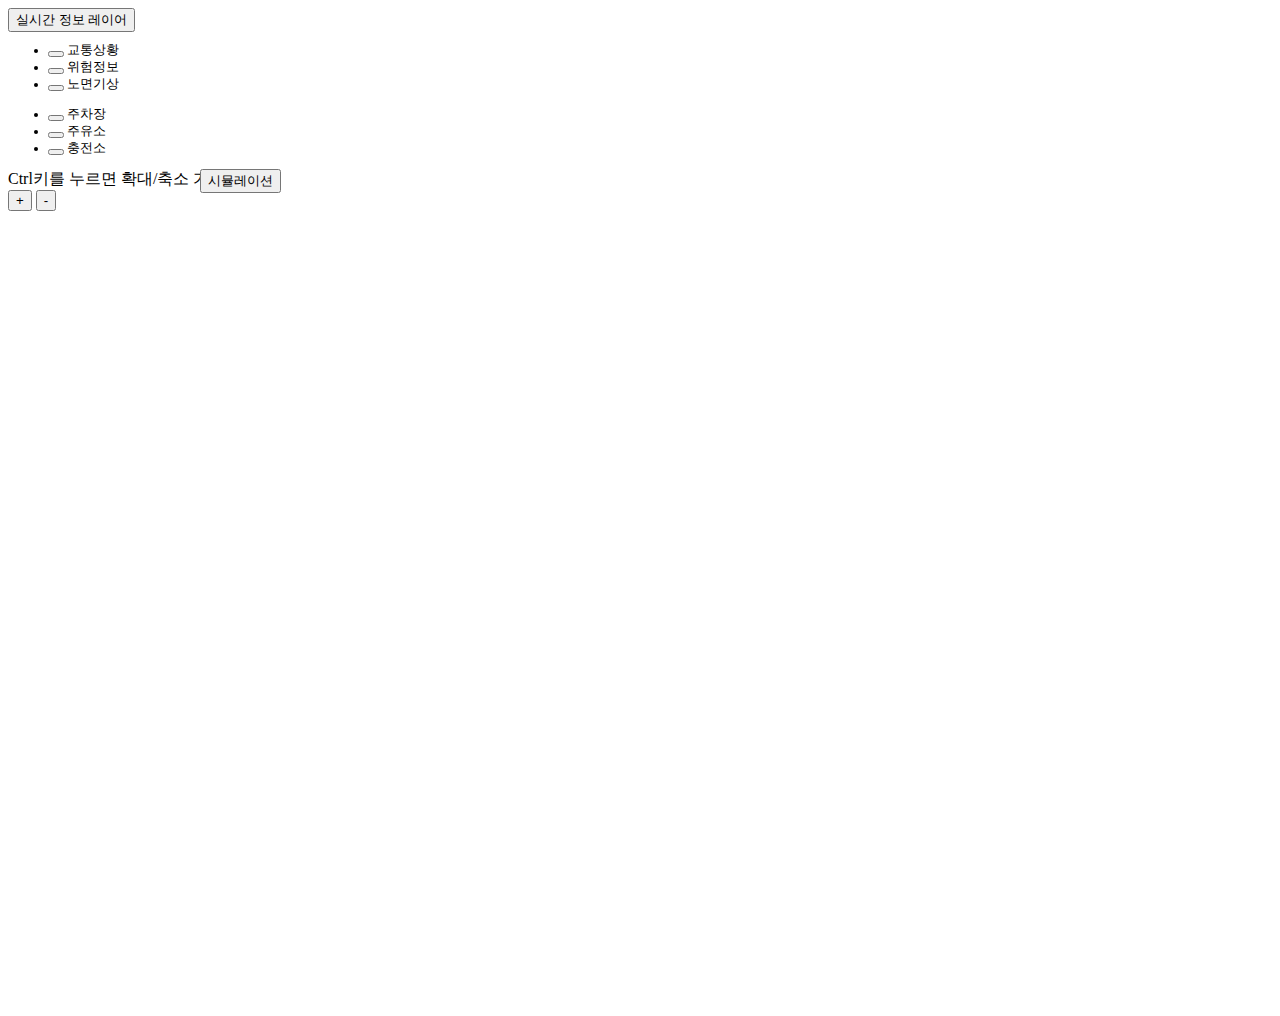
<file: src/main/resources/templates/realtime-map.html>
<!DOCTYPE html>
<html lang="ko"
      xmlns:th="http://www.thymeleaf.org"
      xmlns:v-on="http://www.w3.org/1999/xhtml"
      xmlns:v-bind="http://www.w3.org/1999/xhtml"
      xmlns:layout="http://www.ultraq.net.nz/thymeleaf/layout"
      layout:decorate="~{layout/layout}">
<head>
    <link rel="stylesheet" th:href="@{/app/css/realtime-map.css}">
</head>
<body>
    <th:block layout:fragment="content">
        <main role="main">
            <div class="row no-gutters flex-md-row mb-4 shadow-sm h-md-250 position-relative">
                <div th:replace="fragment/sidebar :: sidebar"></div>
                <div class="col-10">
                    <div id="map" style="width: 100%; height:1000px">
                        <button class="btn btn-secondary dropdown-toggle" type="button" data-toggle="dropdown" style="position: absolute; z-index: 100;" aria-expanded="false">
                            <i class="bi bi-layers"></i>
                            실시간 정보 레이어
                        </button>
                        <div class="dropdown-menu">
                            <div class="dropdown-header px-3 py-0">
                                <span class="h5">설정</span>
                            </div>
                            <div class="dropdown-divider"></div>
                            <div class="text-muted text-center" style="font-size: 0.8rem">
                                <ul class="list-group list-group-horizontal">
                                    <li class="list-group-item border-0 p-2 m-2">
                                        <button id="btn-traffic" type="button" class="btn btn-outline-secondary btn-layer stretched-link rounded-circle d-block m-2">
                                            <i class="bi bi-sign-stop-lights-fill"></i>
                                        </button>
                                        교통상황
                                    </li>
                                    <li class="list-group-item border-0 p-2 m-2">
                                        <button id="btn-road-event" type="button" class="btn btn-outline-secondary btn-layer stretched-link rounded-circle d-block m-2">
                                            <i class="bi bi-exclamation-diamond-fill"></i>
                                        </button>
                                        위험정보
                                    </li>
                                    <li class="list-group-item border-0 p-2 m-2">
                                        <button id="btn-road-condition" type="button" class="btn btn-outline-secondary btn-layer stretched-link rounded-circle d-block m-2">
                                            <i class="bi bi-moisture"></i>
                                        </button>
                                        노면기상
                                    </li>
                                </ul>
                                <ul class="list-group list-group-horizontal text-muted">
                                    <li class="list-group-item border-0 p-2 m-2">
                                        <button id="btn-parking"type="button" class="btn btn-outline-secondary btn-layer stretched-link rounded-circle d-block m-2">
                                            <i class="bi bi-p-circle-fill"></i>
                                        </button>
                                        주차장
                                    </li>
                                    <li class="list-group-item border-0 p-2 m-2">
                                        <button id="btn-gas-station" type="button" class="btn btn-outline-secondary btn-layer stretched-link rounded-circle d-block m-2">
                                            <i class="bi bi-fuel-pump-fill"></i>
                                        </button>
                                        주유소
                                    </li>
                                    <li class="list-group-item border-0 p-2 m-2">
                                        <button id="btn-ev-charging-station" type="button" class="btn btn-outline-secondary btn-layer stretched-link rounded-circle d-block m-2">
                                            <i class="bi bi-lightning-charge-fill"></i>
                                        </button>
                                        충전소
                                    </li>
                                </ul>
                            </div>
                        </div>
                        <button class="btn btn-secondary" type="button" style="position: absolute; left:200px; z-index: 100;" onclick="simulation()">
                            시뮬레이션
                        </button>
                        <div id="map-screen" class="d-none justify-content-center align-items-center">
                            <div class="map-screen-message">
                                Ctrl키를 누르면 확대/축소 가능합니다
                            </div>
                        </div>
                        <div id="zoom-buttons">
                            <button id="zoom-in" class="rounded-circle">+</button>
                            <button id="zoom-out" class="rounded-circle">-</button>
                        </div>
                    </div>
                </div>
            </div>
        </main>
        <script src="//dapi.kakao.com/v2/maps/sdk.js?appkey=562416156d434c9d126d573a40559b09&libraries=services,clusterer,drawing"></script>
        <script th:src="@{/app/js/status-code.js}"></script>
        <script th:src="@{/app/js/bigdata-kakaomap.js}"></script>
        <script th:src="@{/app/js/kakaomap.js}"></script>
    </th:block>
</body>
</html>
</file>
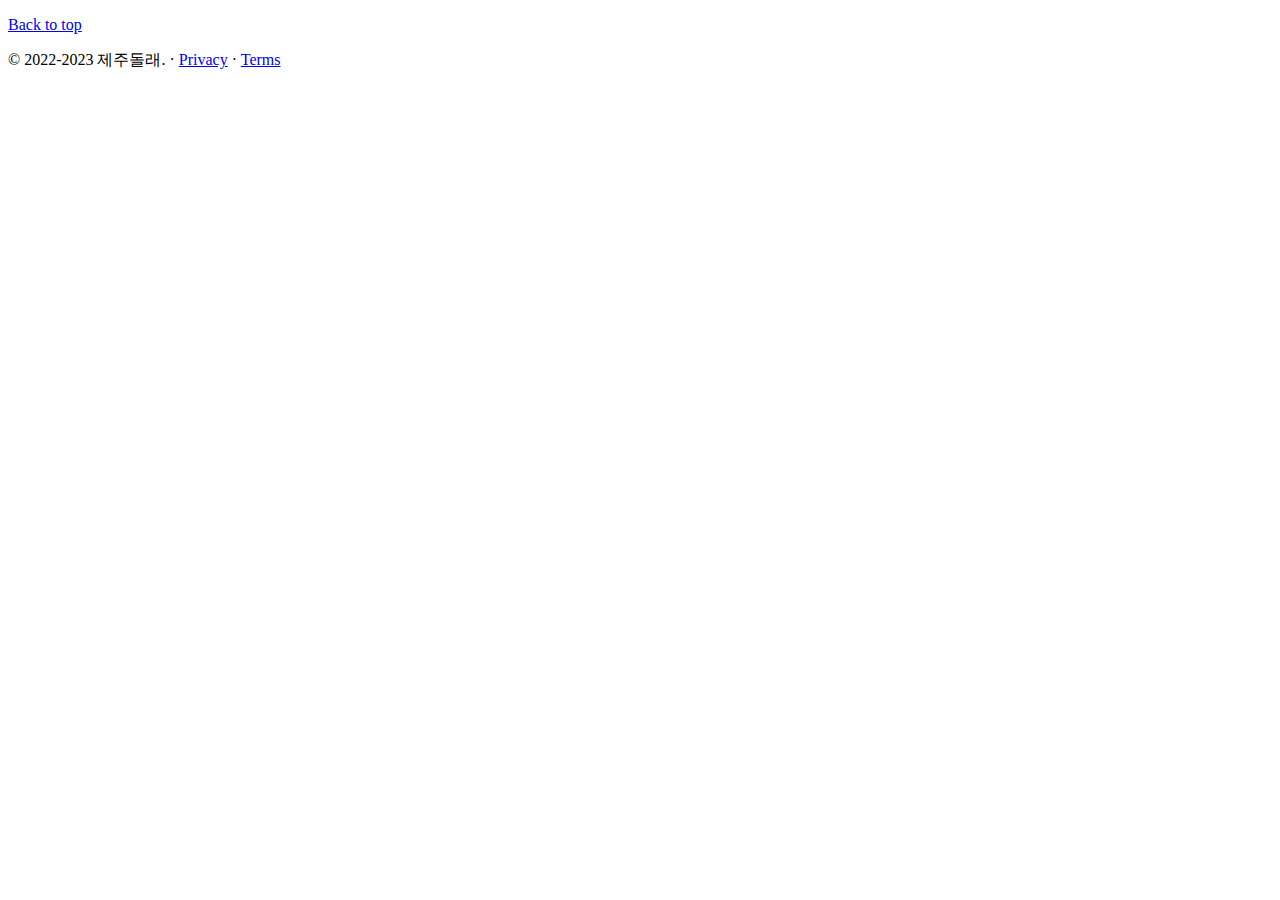
<file: src/main/resources/templates/fragment/footer.html>
<!doctype html>
<html lang="ko"
      xmlns:th="http://www.thymeleaf.org">
<footer th:fragment="footer" class="container">
	<p class="float-right"><a href="#">Back to top</a></p>
	<p>© 2022-2023 제주돌래. · <a href="#">Privacy</a> · <a href="#">Terms</a></p>
</footer>
</html>
</file>
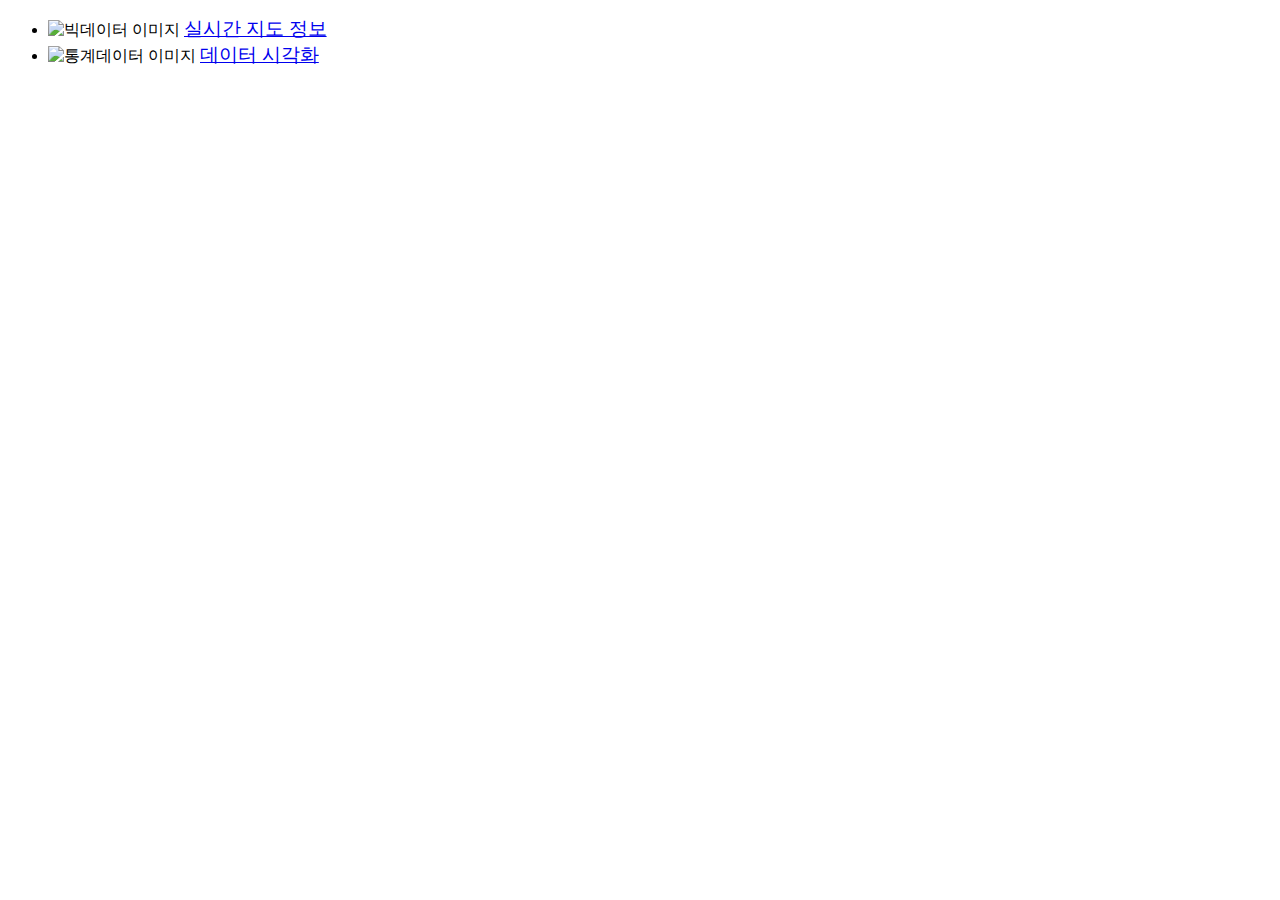
<file: src/main/resources/templates/fragment/sidebar.html>
<!doctype html>
<html lang="ko"
      xmlns:th="http://www.thymeleaf.org">
<div th:fragment="sidebar" class="col-2 p-4 d-flex flex-column position-static bg-light">
    <ul class="nav flex-column">
        <li class="nav-item text-center">
            <div class="position-relative">
            <img th:src="@{/images/realtime-map-bigdata.png}" alt="빅데이터 이미지" style="width: 90%">
            <a class="nav-link active stretched-link text-dark" href="/bigdata/realtime-map" style="font-size: 1.2rem">
                실시간 지도 정보
            </a>
            </div>
        </li>
        <li class="nav-item text-center">
            <div class="position-relative">
                <img th:src="@{/images/statistical-data.png}" alt="통계데이터 이미지" style="width: 100%">
                <a class="nav-link active stretched-link text-dark" href="/bigdata/dashboard" style="font-size: 1.2rem">
                    데이터 시각화
                </a>
            </div>
            </a>
        </li>
    </ul>
</div>
</html>
</file>
